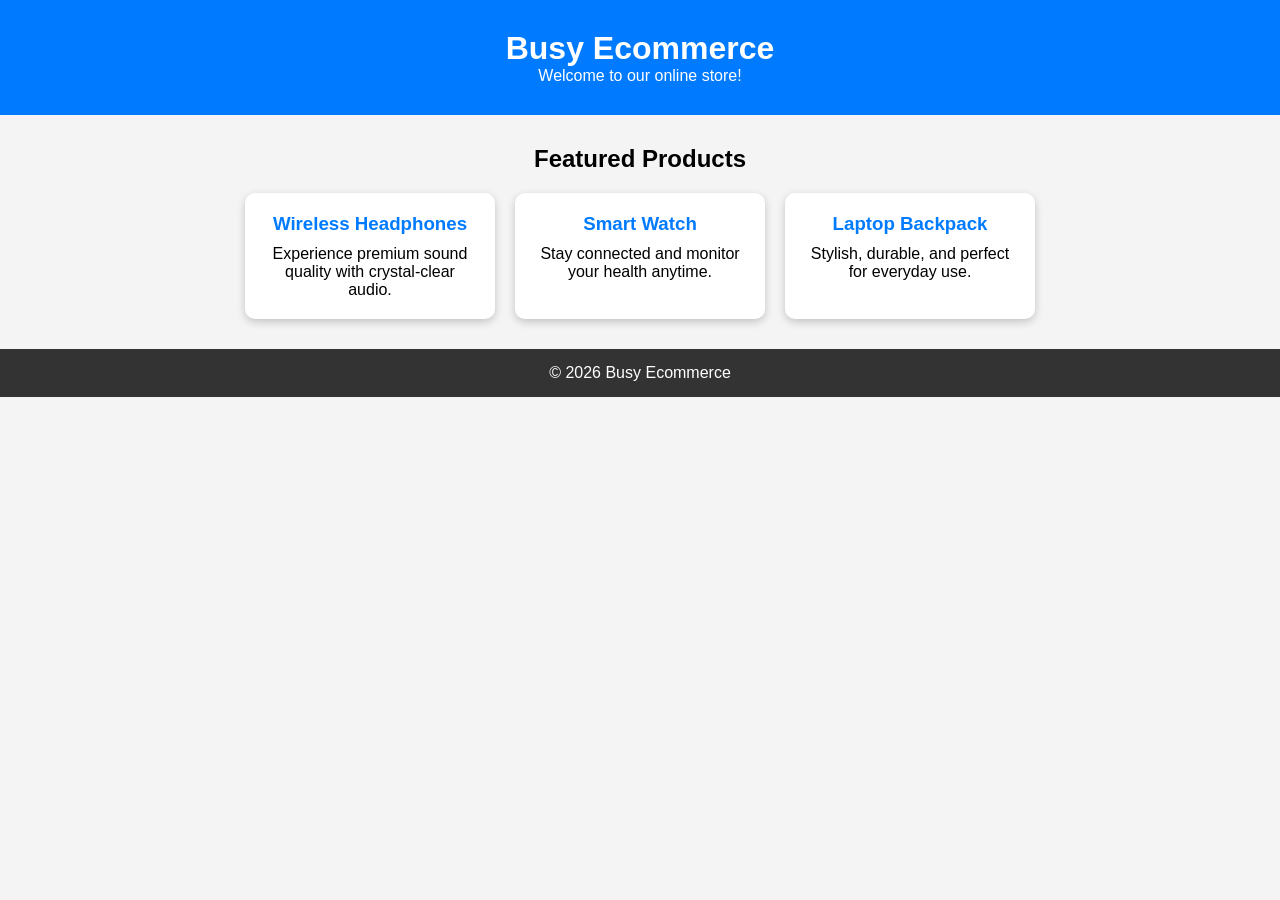
<file: index.html>
<!DOCTYPE html>
<html lang="en">
<head>
    <meta charset="UTF-8">
    <meta name="viewport" content="width=device-width, initial-scale=1.0">
    <title>Busy Ecommerce</title>
    <link rel="stylesheet" href="style.css">
</head>
<body>

    <header>
        <h1>Busy Ecommerce</h1>
        <p>Welcome to our online store!</p>
    </header>

    <main class="container">
        <h2>Featured Products</h2>

        <section class="products">

            <div class="product-card">
                <h3>Wireless Headphones</h3>
                <p>Experience premium sound quality with crystal-clear audio.</p>
            </div>

            <div class="product-card">
                <h3>Smart Watch</h3>
                <p>Stay connected and monitor your health anytime.</p>
            </div>

            <div class="product-card">
                <h3>Laptop Backpack</h3>
                <p>Stylish, durable, and perfect for everyday use.</p>
            </div>

        </section>
    </main>

    <footer>
        <p>&copy; 2026 Busy Ecommerce</p>
    </footer>

</body>
</html>
</file>
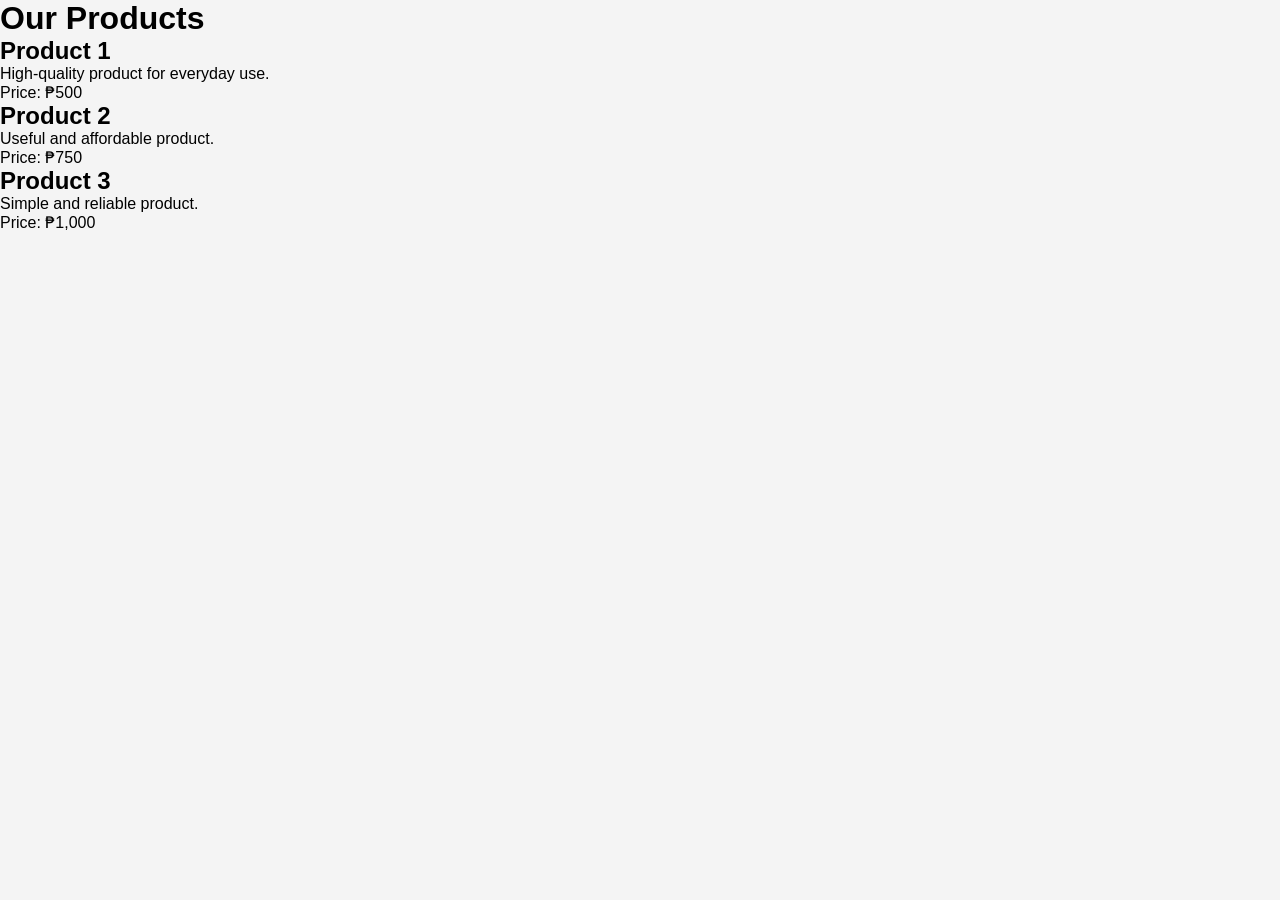
<file: product.html>
<!DOCTYPE html>
<html lang="en">
<head>
    <meta charset="UTF-8">
    <meta name="viewport" content="width=device-width, initial-scale=1.0">
    <title>Products</title>
    <link rel="stylesheet" href="style.css">
</head>

<body>

    <h1>Our Products</h1>

    <div>
        <h2>Product 1</h2>
        <p>High-quality product for everyday use.</p>
        <p>Price: ₱500</p>
    </div>

    <div>
        <h2>Product 2</h2>
        <p>Useful and affordable product.</p>
        <p>Price: ₱750</p>
    </div>

    <div>
        <h2>Product 3</h2>
        <p>Simple and reliable product.</p>
        <p>Price: ₱1,000</p>
    </div>

</body>
</html>
</file>
<file: style.css>
* {
    margin: 0;
    padding: 0;
    box-sizing: border-box;
}

body {
    font-family: Arial, sans-serif;
    background-color: #f4f4f4;
}

header {
    background-color: #007bff;
    color: white;
    text-align: center;
    padding: 30px;
}

.container {
    width: 90%;
    margin: 30px auto;
}

.container h2 {
    text-align: center;
    margin-bottom: 20px;
}

.products {
    display: flex;
    justify-content: center;
    gap: 20px;
    flex-wrap: wrap;
}

.product-card {
    background: white;
    width: 250px;
    padding: 20px;
    border-radius: 10px;
    box-shadow: 0 3px 8px rgba(0, 0, 0, 0.2);
    text-align: center;
}

.product-card h3 {
    margin-bottom: 10px;
    color: #007bff;
}

footer {
    margin-top: 30px;
    background-color: #333;
    color: white;
    text-align: center;
    padding: 15px;
}
</file>
